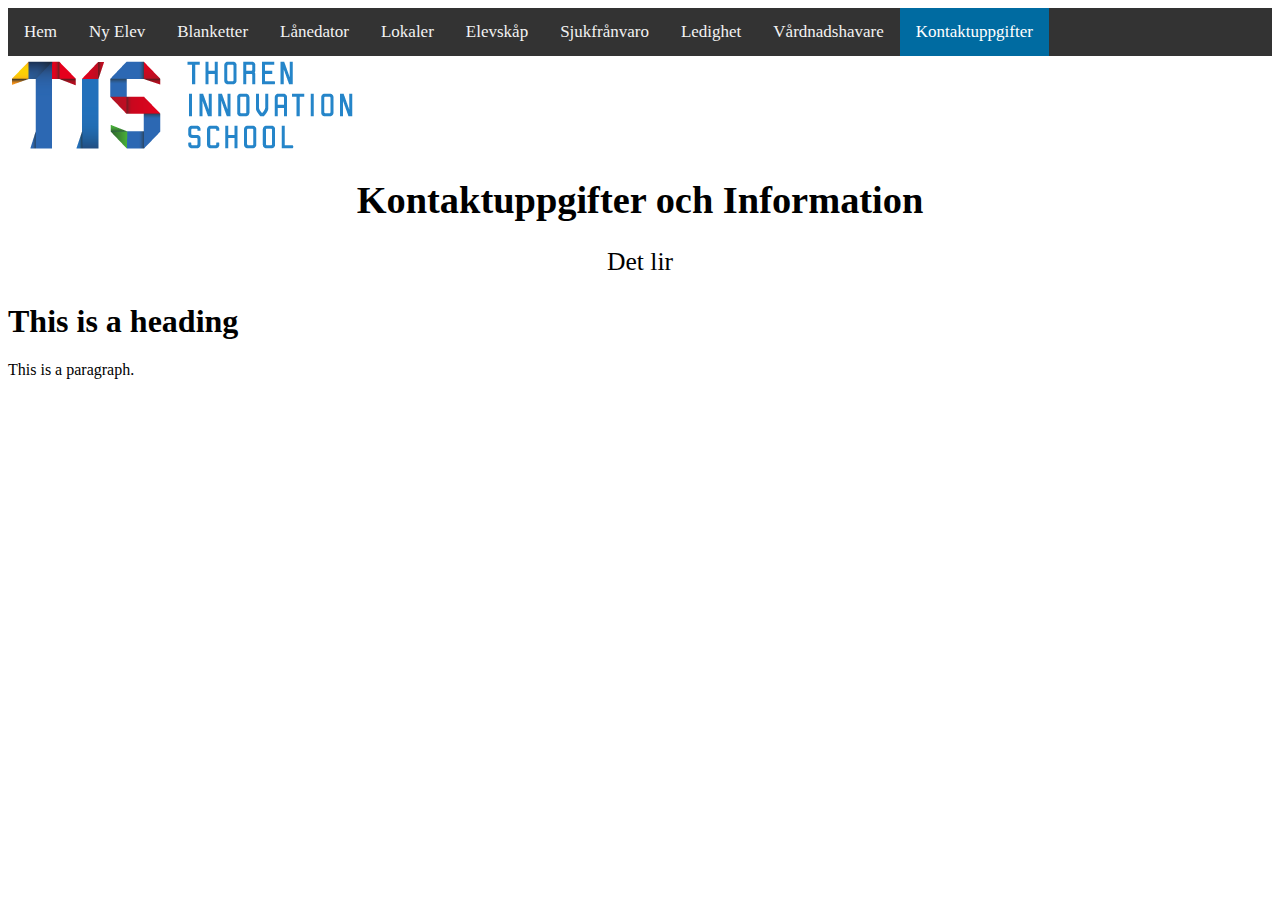
<file: kontaktinfo.html>
<body style="background-color:white;"> 

  <!-- Load an icon library to show a hamburger menu (bars) on small screens -->
<link rel="stylesheet" href="styles.css">

<div class="topnav" id="myTopnav">
  <a href="index.hmtl">Hem</a>
  <a href="nyelev.html">Ny Elev</a>
  <a href="blanketter.html">Blanketter</a>
  <a href="lanedator.html">Lånedator</a>
  <a href="lokaler.html">Lokaler</a>
  <a href="elevskap.html">Elevskåp</a>
  <a href="sjukfranvaro.html">Sjukfrånvaro</a>
  <a href="ledighet.html">Ledighet</a>
  <a href="vardnadshavare.html">Vårdnadshavare</a>
  <a href="kontaktinfo.html" class="active">Kontaktuppgifter</a>
  <a href="javascript:void(0);" class="icon" onclick="myFunction()">
    <i class="fa fa-bars"></i>
  </a>
</div>   
  
  <img src="thumbnail.png" class="Tis_Logotyp" alt="TisLogotyp">
        
     <style>
        .Tis_Logotyp {
          max-width: 100%;
        }
        </style>    

    
    
    <h1 style="text-align:center; font-size:3vw">Kontaktuppgifter och Information</h1> 
    <p style="text-align:center; font-size:2vw">Det lir</p>

    </body>

    <body>

        <h1> This is a heading</h1>
        <p>This is a paragraph.</p>
        


        </body>
</file>
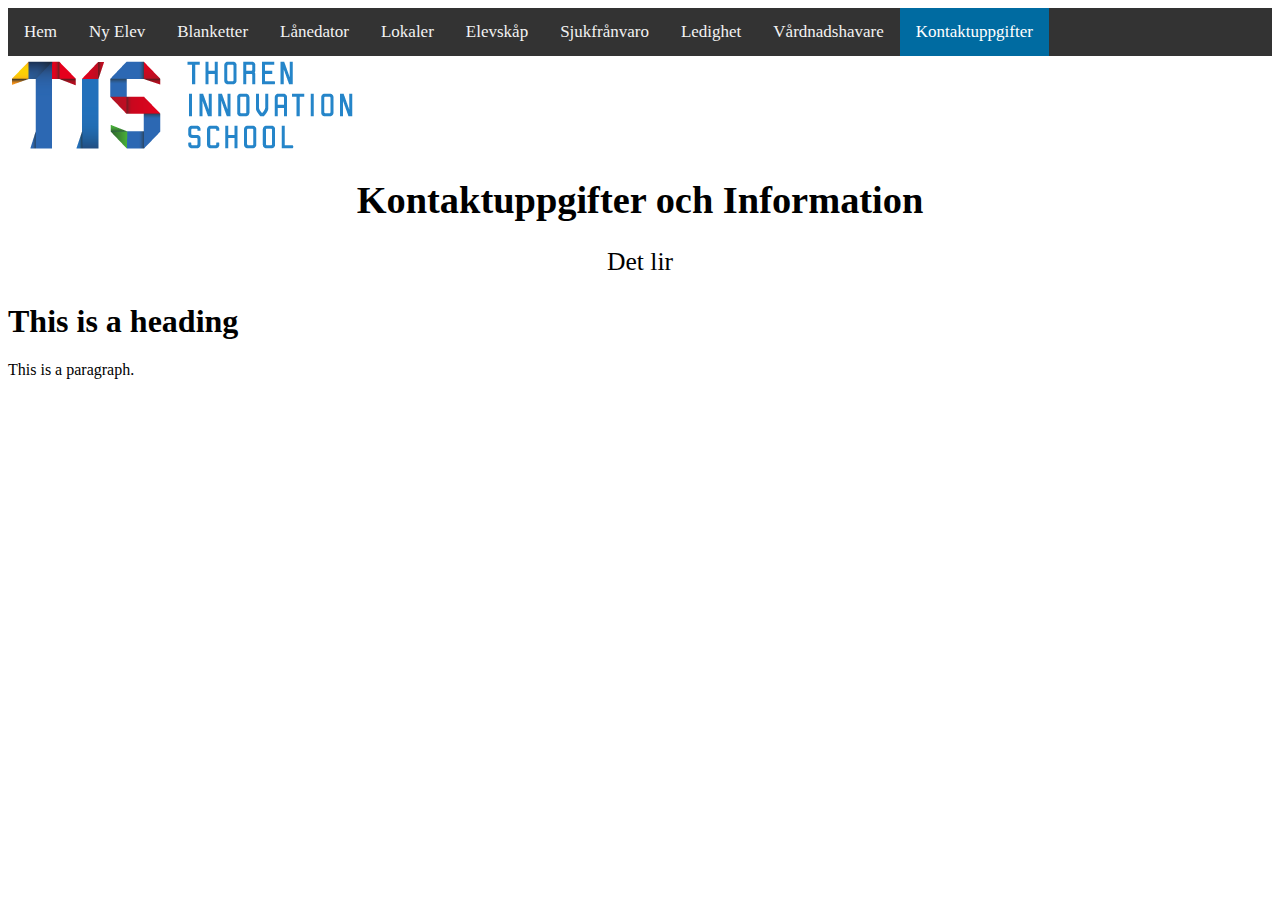
<file: Kontaktuppgifter.html>
<body style="background-color:white;"> 

  <!-- Load an icon library to show a hamburger menu (bars) on small screens -->
<link rel="stylesheet" href="styles.css">

<div class="topnav" id="myTopnav">
  <a href="index.hmtl">Hem</a>
  <a href="nyelev.html">Ny Elev</a>
  <a href="blanketter.html">Blanketter</a>
  <a href="lanedator.html">Lånedator</a>
  <a href="lokaler.html">Lokaler</a>
  <a href="elevskap.html">Elevskåp</a>
  <a href="sjukfranvaro.html">Sjukfrånvaro</a>
  <a href="ledighet.html">Ledighet</a>
  <a href="vardnadshavare.html">Vårdnadshavare</a>
  <a href="kontaktinfo.html" class="active">Kontaktuppgifter</a>
  <a href="javascript:void(0);" class="icon" onclick="myFunction()">
    <i class="fa fa-bars"></i>
  </a>
</div>   
  
  <img src="thumbnail.png" class="Tis_Logotyp" alt="TisLogotyp">
        
     <style>
        .Tis_Logotyp {
          max-width: 100%;
        }
        </style>    

    
    
    <h1 style="text-align:center; font-size:3vw">Kontaktuppgifter och Information</h1> 
    <p style="text-align:center; font-size:2vw">Det lir</p>

    </body>

    <body>

        <h1> This is a heading</h1>
        <p>This is a paragraph.</p>
        


        </body>
</file>
<file: styles.css>
/* Add a black background color to the top navigation */
.topnav {
    background-color: #333;
    overflow: hidden;
  }
  
  /* Style the links inside the navigation bar */
  .topnav a {
    float: left;
    display: block;
    color: #f2f2f2;
    text-align: center;
    padding: 14px 16px;
    text-decoration: none;
    font-size: 17px;
  }
  
  /* Change the color of links on hover */
  .topnav a:hover {
    background-color: #ddd;
    color: black;
  }
  
  /* Add an active class to highlight the current page */
  .topnav a.active {
    background-color: #006ba1;
    color: white;
  }
  
  /* Hide the link that should open and close the topnav on small screens */
  .topnav .icon {
    display: none;
  }
</file>
